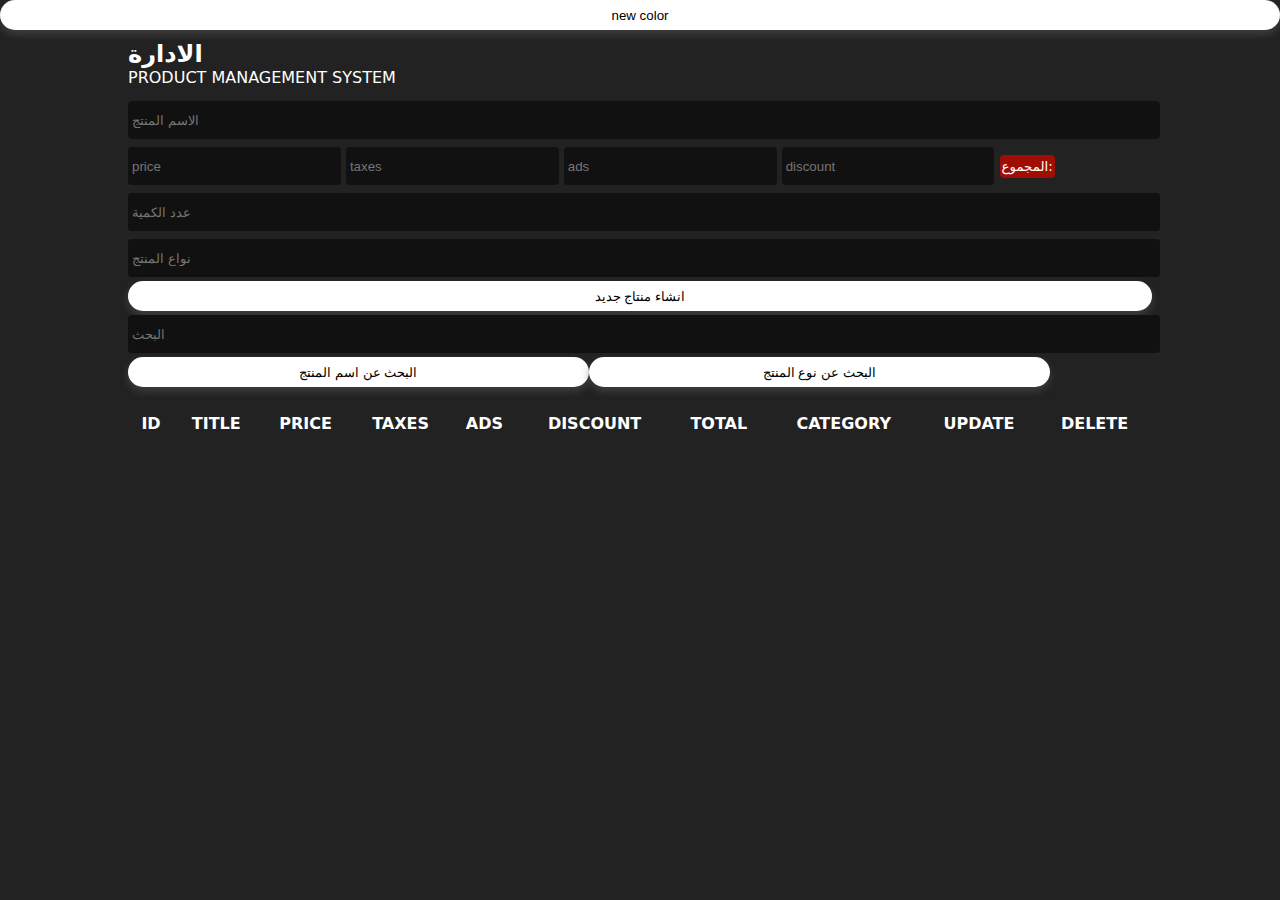
<file: index.html>
<!DOCTYPE html>
<html lang="en">
<head>
    <meta charset="UTF-8">
    <meta name="viewport" content="width=device-width, initial-scale=1.0">
    <link rel="stylesheet" href="style.css">
    <title>CRUDS</title>
</head>
    <button class="colors_news">new color</button>
    <div class="crud">
       <div class="head">
        <h2>الادارة</h2>
        <p>PRODUCT MANAGEMENT SYSTEM</p>
       </div>
       <div class="inputs">
        <p class="error_title"></p>
        <input type="text" placeholder="الاسم المنتج" id="title">
        <div class="price">
            <input onkeyup="getTotal()" type="number" id="price" placeholder="price">
            <input onkeyup="getTotal()" type="number" id="taxes" placeholder="taxes">
            <input onkeyup="getTotal()" type="number" id="ads" placeholder="ads">
            <input onkeyup="getTotal()" type="number" id="discount" placeholder="discount">
            <small id="total" onkeyup="getTotal()"></small>
        </div>
        <input type="number" id="count" placeholder="عدد الكمية">
        <p class="error_category"></p>
        <input type="text" id="category" placeholder="نواع المنتج">
        <button id="submit">انشاء منتاج جديد</button>
       </div>
       <div class="outputs">
           <div class="serachBlock">
               <input type="text" onkeyup="serachData(this.value)" id="serach" placeholder="البحث">
               <div class="btnSearch">
                <button onclick="getSearchMood(this.id)" id="serachTitle">البحث عن اسم المنتج</button>
                <button onclick="getSearchMood(this.id)" id="serachTCatego">البحث عن نوع المنتج</button>
               </div> 
               <img class="icon_cancel none" src="./all_icon/cancel-24px.svg" alt="">
               <div class="dont_serch none">
                    
                     <p>لا يوجد العنصر الدي تبحث عنها</p>
               </div>
            
               <table class="none"> 
               
                 <tr>
                <th>id</th>
                <th>title</th>
                <th>price</th>
                <th>taxes</th>
                <th>ads</th>
                <th>discount</th>
                <th>total</th>
                <th>category</th>
                <th>update</th>
                <th>delete</th>
            </tr>
               <tbody id="tbodyserch">
               </tbody>
            
            </table>
           </div>
           <div id="deleteAll">
            
           </div>
           <table> 
            <tr>
                <th>id</th>
                <th>title</th>
                <th>price</th>
                <th>taxes</th>
                <th>ads</th>
                <th>discount</th>
                <th>total</th>
                <th>category</th>
                <th>update</th>
                <th>delete</th>
            </tr>
            <tbody id="tbody" class="tbody">
                 <!-- <tr>
                    <td>1</td>
                     <td>samsung</td>
                      <td>2000</td>
                       <td>100</td>
                        <td>100</td>
                         <td>100</td>
                          <td>2100</td>
                           <td>phone</td>
                            <td>100</td>
                            <td><button id="update">update</button></td>
                            <td><button id="delete">delete</button></td>
                </tr> -->
            </tbody>
           </table>
       </div>
    </div>
</div>
    <!--  -->
    <script src="main.js"></script>
   <!--add coloe body -->
   <script src="colormain.js"></script>
</body>
</html>
</file>
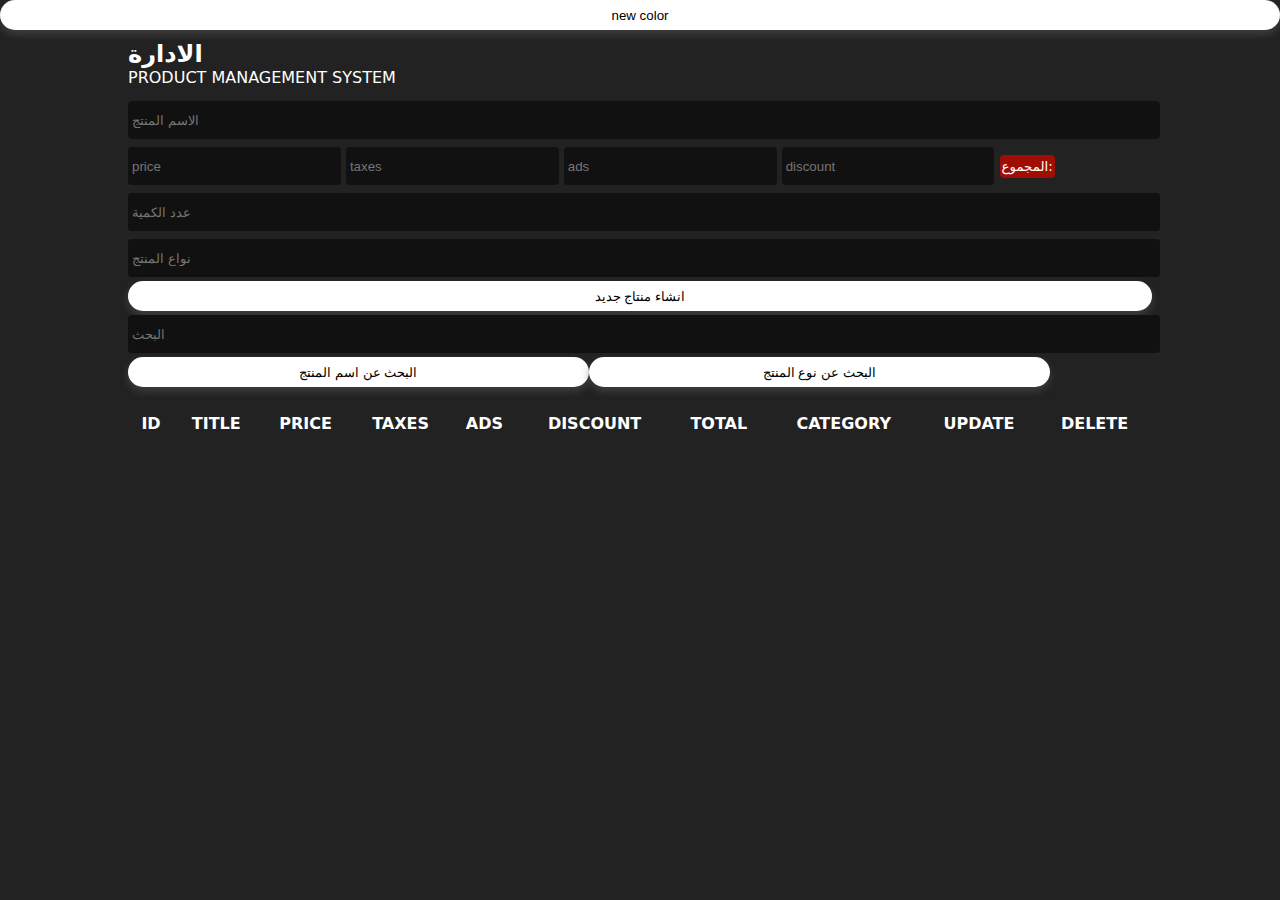
<file: crud.html>
<!DOCTYPE html>
<html lang="en">
<head>
    <meta charset="UTF-8">
    <meta name="viewport" content="width=device-width, initial-scale=1.0">
    <link rel="stylesheet" href="style.css">
    <title>CRUDS</title>
</head>
    <button class="colors_news">new color</button>
    <div class="crud">
       <div class="head">
        <h2>الادارة</h2>
        <p>PRODUCT MANAGEMENT SYSTEM</p>
       </div>
       <div class="inputs">
        <p class="error_title"></p>
        <input type="text" placeholder="الاسم المنتج" id="title">
        <div class="price">
            <input onkeyup="getTotal()" type="number" id="price" placeholder="price">
            <input onkeyup="getTotal()" type="number" id="taxes" placeholder="taxes">
            <input onkeyup="getTotal()" type="number" id="ads" placeholder="ads">
            <input onkeyup="getTotal()" type="number" id="discount" placeholder="discount">
            <small id="total" onkeyup="getTotal()"></small>
        </div>
        <input type="number" id="count" placeholder="عدد الكمية">
        <p class="error_category"></p>
        <input type="text" id="category" placeholder="نواع المنتج">
        <button id="submit">انشاء منتاج جديد</button>
       </div>
       <div class="outputs">
           <div class="serachBlock">
               <input type="text" onkeyup="serachData(this.value)" id="serach" placeholder="البحث">
               <div class="btnSearch">
                <button onclick="getSearchMood(this.id)" id="serachTitle">البحث عن اسم المنتج</button>
                <button onclick="getSearchMood(this.id)" id="serachTCatego">البحث عن نوع المنتج</button>
               </div> 
               <img class="icon_cancel none" src="./all_icon/cancel-24px.svg" alt="">
               <div class="dont_serch none">
                    
                     <p>لا يوجد العنصر الدي تبحث عنها</p>
               </div>
            
               <table class="none"> 
               
                 <tr>
                <th>id</th>
                <th>title</th>
                <th>price</th>
                <th>taxes</th>
                <th>ads</th>
                <th>discount</th>
                <th>total</th>
                <th>category</th>
                <th>update</th>
                <th>delete</th>
            </tr>
               <tbody id="tbodyserch">
               </tbody>
            
            </table>
           </div>
           <div id="deleteAll">
            
           </div>
           <table> 
            <tr>
                <th>id</th>
                <th>title</th>
                <th>price</th>
                <th>taxes</th>
                <th>ads</th>
                <th>discount</th>
                <th>total</th>
                <th>category</th>
                <th>update</th>
                <th>delete</th>
            </tr>
            <tbody id="tbody" class="tbody">
                 <!-- <tr>
                    <td>1</td>
                     <td>samsung</td>
                      <td>2000</td>
                       <td>100</td>
                        <td>100</td>
                         <td>100</td>
                          <td>2100</td>
                           <td>phone</td>
                            <td>100</td>
                            <td><button id="update">update</button></td>
                            <td><button id="delete">delete</button></td>
                </tr> -->
            </tbody>
           </table>
       </div>
    </div>
</div>
    <!--  -->
    <script src="main.js"></script>
   <!--add coloe body -->
   <script src="colormain.js"></script>
</body>
</html>
</file>
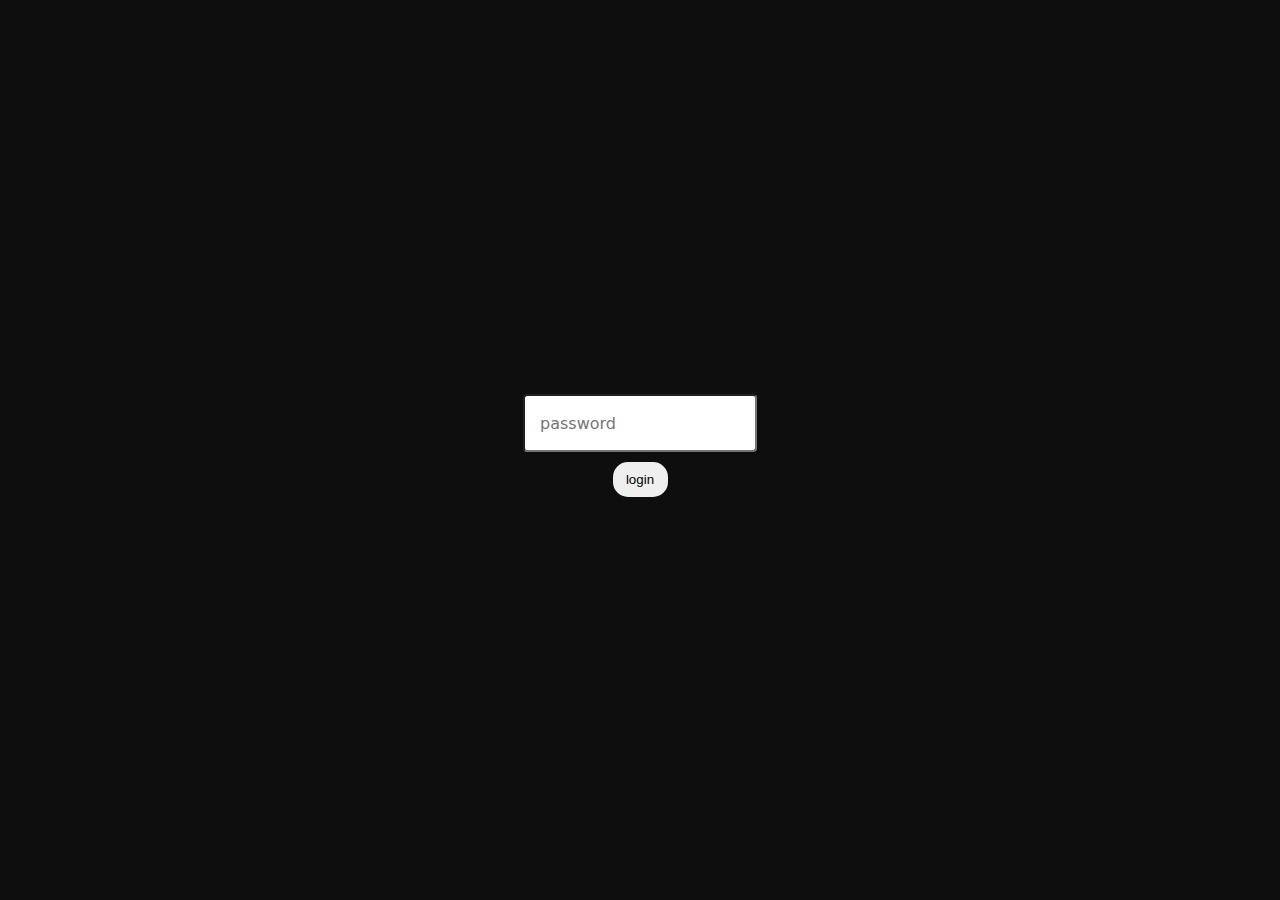
<file: login/loginhtml.html>
<!DOCTYPE html>
<html lang="en">
<head>
    <meta charset="UTF-8">
    <meta name="viewport" content="width=device-width, initial-scale=1.0">
    <link rel="stylesheet" href="loginstyle.css">
    <title>login</title>
</head>
<body>
    
    <div class="continer">
        <input type="password" placeholder="password" class="password">
        <button class="button">login</button>
    </div>
    <script src="loginjs.js"></script>
</body>
</html>
</file>
<file: style.css>
*{
    margin: 0;
    padding: 0;
}
body{
    background-color: #222;
    color: #fff;
    font-family: system-ui;
    --color-error:  #ed2929;
}
.inputs p{
    font-size: 10px;
    color: var(--color-error);
}
.crud{
    width: 80%;
    margin: auto;
}
.head{
    align-items: center;
    text-transform: uppercase;
    margin: 10px 0;
}
input{
    width: 100%;
    height: 30px;
    outline: none;
    border: none;
    margin: 4px 0;
    background: #111;
    border-radius: 4px;
    padding: 4px;
    color: #fff;
}
.error_input{
    border: 1px solid var(--color-error);
}
input:focus{
    background-color: #000;
    /* transform: scale(1.1); */
    padding: 6px;
}
.price input{
    width: 20%;
}
#total{
    background: var(--color-error);
    padding: 4px 2px;
    border-radius: 4px;
}
#total::before{
    content: "المجموع:";
}
button{
    width: 100%;
    height: 30px;
    border: none;
    cursor: pointer;
    background-color: #fff;
    box-shadow: 0 4px 8px rgba(98, 95, 95, 0.5);
    border-radius: 20px;
    color: black;
    transition: 0.5s;
}
button:hover{
   background-color: #748D92;
   transition: width .5s, height 0.5s;
}
.btnSearch{
    display: flex;
}
.btnSearch button{
    width: 45%;
}
table{
    width: 100%;
    text-align: center;
    margin: 10px 0;
}
table th{
    text-transform: uppercase;
}
th,td{
    padding: 5px;
}
#deleteAll{
    margin: 20px 0;
}

.dont_serch{
    text-align: center;
    display: flex; 
    align-items: center;
    justify-content: center;
    max-width: 700px;
    height: 100px;
}
.none{
    display: none;
}
.icon_cancel{
    position: relative;
    top: 10px;
}
td.date {
    font-size: 11px;
    text-align: right;
}
</file>
<file: login/loginstyle.css>
body{
    background-color: #0e0e0e;
    display: block;
    position: relative;
    font-size: 0.857rem;
    font-weight: 400;
    letter-spacing: 0rem;
    line-height: 1.4285714286;
    margin: 0;
    padding: 0;
}
.continer{
    /* width: 100%;
    height: 200vh;
    display: flex;
    margin-top: 200px;
    text-align: center;
    flex-direction: column; */
    display: flex;
    flex-wrap: 1;
    flex-direction: column;
    min-height: 100vh;
    width: 100%;
    justify-content: center;
    align-items: center;

}
input{
   border-radius: 4px;
   color: rgb(227 227 227 / 1);
   font-family: system-ui, -apple-system, BlinkMacSystemFont, 'Segoe UI', Roboto, Oxygen, Ubuntu, Cantarell, 'Open Sans', 'Helvetica Neue', sans-serif;
   font-size: 16px;
   height: 28px;
   margin: 1px 1px 0 1px;
   padding: 13px 15px;
   z-index: 1;   
}
input:focus{
    outline: auto;
    border: none;
    
}
button{
    padding: 10px;
    border: none;
    border-radius: 15px;
    width: 55px;
    margin: 10px;
}
</file>
